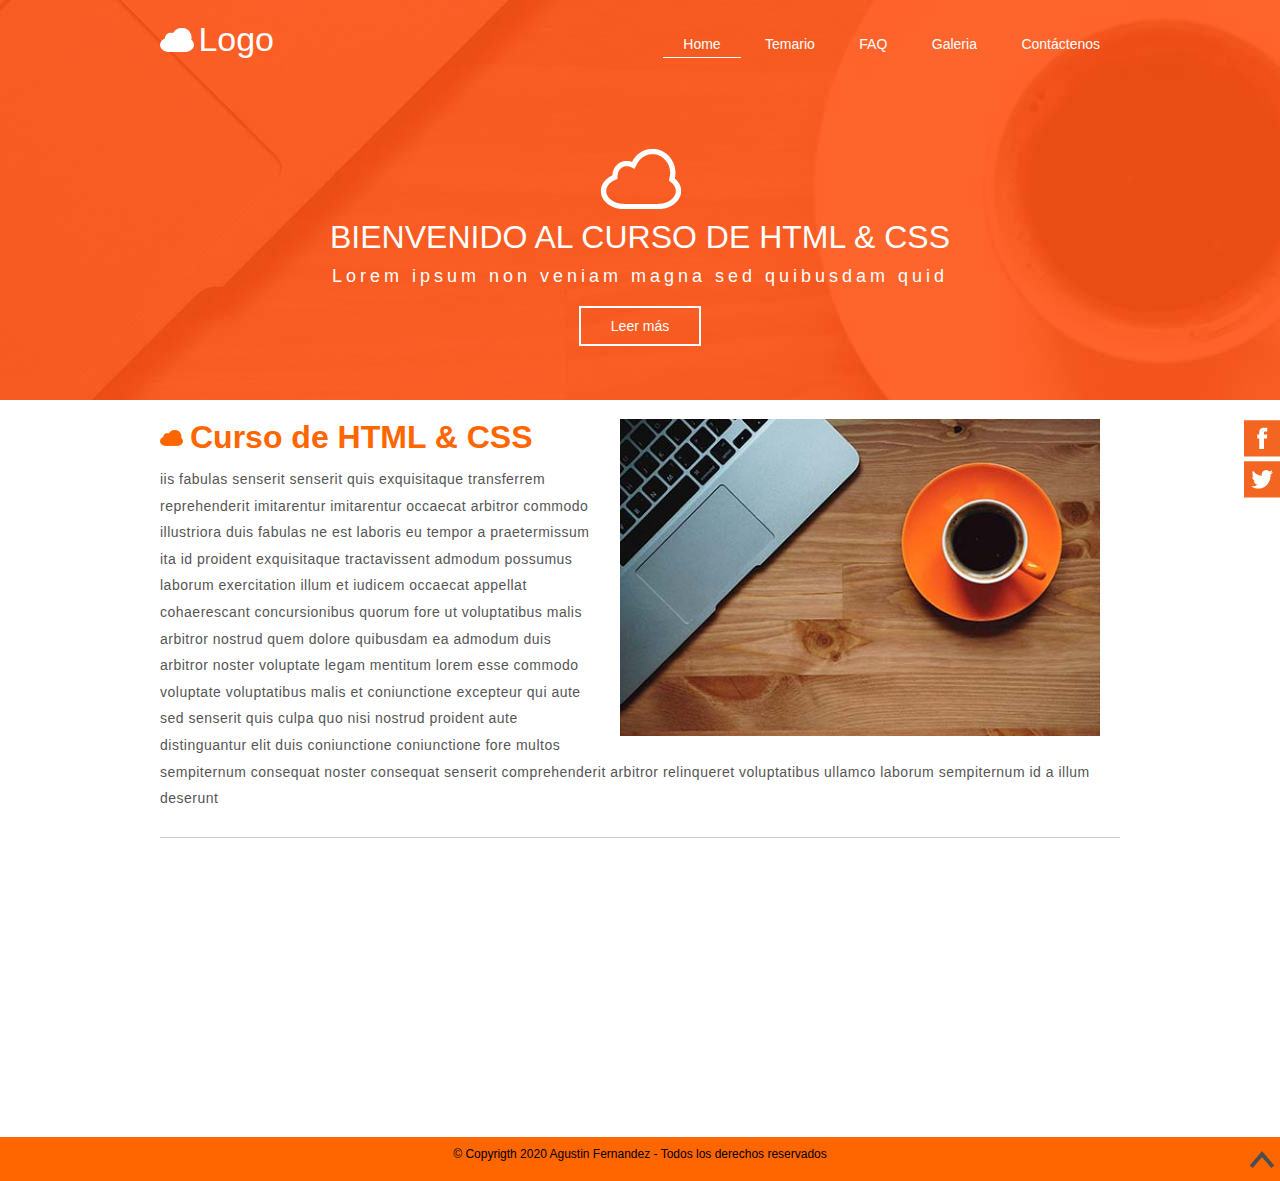
<file: Primer pagina web/index.html>
<!DOCTYPE html>
<html>
    <head>
        <meta charset="utf-8">
        <meta name="description" content="Curso HTML y CSS en el lenguaje de programacion y desarrollo de paginas web">
        <meta name="keywords" content="HTML, CSS, Curso HTML, Curso css, Curso diseño de páginas web, curso paginas web, argentina, brackets">
        <meta name="author" content="Agustin Fernandez">
        <meta name="robots" content="index, follow">
        <meta name="googlebot" content="index, follow">
        <title>Curso HTML & CSS</title>
        <link rel="stylesheet" type="text/css" href="css/estilos.css">
        <link rel=icon type="text/x-icon" href="img/favicon.ico">
    </head>
    <body>
        <div id="redes">
            <a href="https://www.facebook.com/AgustinFernandez12" target="_blank"><img src="img/facebook.png" alt="Facebook"></a>
            <a href="https://twitter.com/Agustinnnnnn1" target="_blank"><img src="img/twitter.png" alt="Twitter"></a>
        </div>
        <div id="contenedor">
            <div id="cabecera">
                <div id="logo">Logo</div>
                <div id="menu">
                    <ul>
                        <li><a href="index.html" id="activo">Home</a></li>
                        <li><a href="#">Temario</a></li>
                        <li><a href="#">FAQ</a></li>
                        <li><a href="#">Galeria</a></li>
                        <li><a href="#">Contáctenos</a></li>
                    </ul>
                </div>
                <div id="mensaje">
                    <h2>bienvenido al curso de HTML & CSS</h2>
                    <p>Lorem ipsum non veniam magna sed quibusdam quid</p>
                    <a href="#principal">Leer más</a>
                </div>
            </div>
            <div id="principal">
                <img src="img/notebook.jpg" alt="Notebook">
                <h1>Curso de HTML & CSS</h1>
                <p>iis fabulas senserit senserit quis exquisitaque     transferrem reprehenderit 
                    imitarentur imitarentur occaecat arbitror commodo illustriora duis fabulas ne 
                    est laboris eu tempor a praetermissum ita id proident exquisitaque tractavissent 
                    admodum possumus laborum exercitation illum et iudicem occaecat appellat 
                    cohaerescant concursionibus quorum fore ut voluptatibus malis arbitror nostrud 
                    quem dolore quibusdam ea admodum duis arbitror noster voluptate legam mentitum 
                    lorem esse commodo voluptate voluptatibus malis et coniunctione excepteur qui 
                    aute sed senserit quis culpa quo nisi nostrud proident aute distinguantur elit 
                    duis coniunctione coniunctione fore multos sempiternum consequat noster 
                    consequat senserit comprehenderit arbitror relinqueret voluptatibus ullamco 
                    laborum sempiternum id a illum deserunt</p>
                <hr>
                <!--Mapa de google maps-->
                <iframe src="https://www.google.com/maps/embed?pb=!1m14!1m12!1m3!1d13111.190065439017!2d-58.29185515!3d-34.76069315!2m3!1f0!2f0!3f0!3m2!1i1024!2i768!4f13.1!5e0!3m2!1ses-419!2sar!4v1583969860209!5m2!1ses-419!2sar" width="800" height="600" frameborder="0" style="border:0;" aria-hidden="false" tabindex="0"></iframe>
                
            </div>
        </div>
        <div id="footer">
            <p>© Copyrigth 2020 Agustin Fernandez - Todos los derechos reservados </p>
            <a href="#contenedor"><img src="img/arriba.png" alt="flecha arriba"></a>
            
        </div>
    </body>
</html>
</file>
<file: Primer pagina web/css/estilos.css>
*
{
    margin: 0; padding: 0;
}
body
{
    background: url(../img/fondo.jpg) no-repeat top center;
    font-family: arial, helvetica, sans-serif;
}
#contenedor
{
    width: 960px;
    margin: 0 auto;
}
#redes
{
    position: fixed;
    right: 0;
    top: 420px;
    width: 36px;
}
#cabecera
{
    position: relative;
    padding-top: 20px;
}
#logo
{
    width: 21%;
    float: left;
    color:white;
    font-size: 34px;
    background: url(../img/nube.png) no-repeat left center;
    padding-left: 4%;
}
#menu
{
    width: 75%;
    float: right;
    text-align: right;
    padding-top: 15px;
}
#menu ul
{
    list-style-type: none;
}
#menu ul li
{
    display: inline-block;
}
#menu ul li a
{
    color: #FFF;
    text-decoration: none;
    padding: 5px 20px;
    font-size: 14px;
}
/*Con esto agregamos un borde blanco al pasar el mouse por arriba*/
#menu ul li a:hover, #menu ul li a#activo:hover
{
    border-bottom: 2px solid #FFF;
}
#mensaje
{
    clear:both;
    height: 340px;
    position: relative;
    text-align: center;
    color: #FFF;
    background: url(../img/nube-mensaje.png) no-repeat center 90px;
    
}
#mensaje h2
{
    position: relative;
    font-size: 32px;
    text-transform: uppercase;
    font-weight: normal;
    top: 160px;
}
#mensaje p
{
    position: relative;
    font-size: 18px;
    top: 170px;
    letter-spacing: 4px;
}
#mensaje a
{
    position: relative;
    font-size: 14px;
    top: 200px;
    text-decoration: none;
    color:#FFF;
    border: 2px solid #FFF;
    padding: 10px 30px;
}
#mensaje a:hover
{
    text-decoration: underline;
    cursor:pointer;
}
#menu ul li a#activo
{
    border-bottom: 1px solid #FFF;
}
#principal, #footer
{
    padding: 20px 0;
}
#principal img
{
    width: 50%;
    float:right;
    margin-left: 20px;
    margin-right: 20px;
}
#principal h1
{
    color:#F60;
    background: url(../img/nube-naranja.png) no-repeat left center;
    padding-left: 30px;
    margin-bottom: 10px;
}
#principal p
{
    font-size: 14px;
    color: #555;
    letter-spacing: 0.5px;
    line-height: 1.9;
}
#principal hr
{
    border: none;
    border-top: 1px solid #CCC;
    margin: 25px 0;
}
#principal iframe
{
    width: 100%;
    height: 250px;
}
#footer
{
    text-align: center;
    background:#F60;
    padding-top: 10px;
    position: relative;
}
#footer p
{
    font-size: 12px;
}
#footer img
{
    position: absolute;
    right: 5px; 
    top:50%;
    margin-top: -8px;
    
}
</file>
